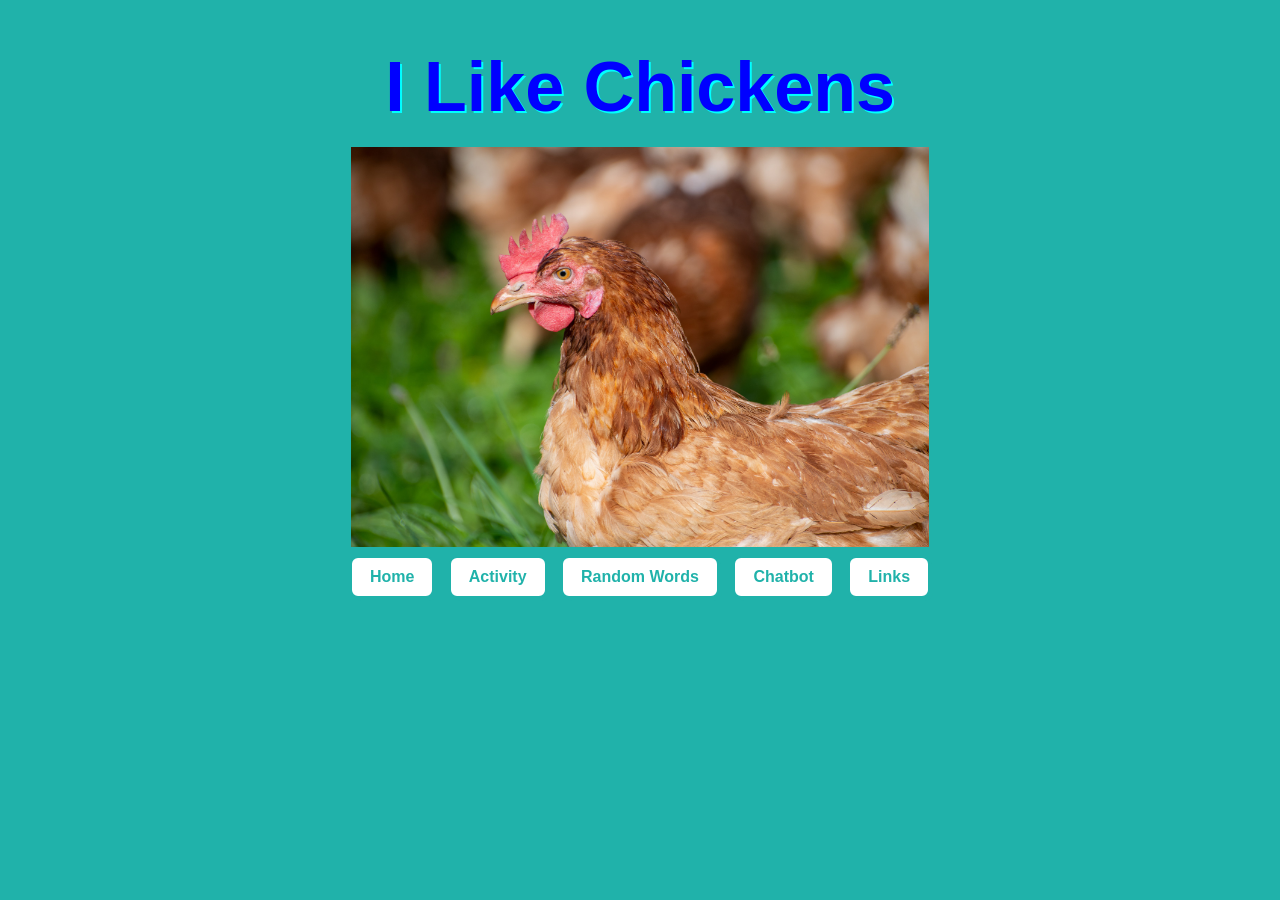
<file: index.html>
<!DOCTYPE html>
<html lang="en">
  <head>
    <title>My Website</title>
    <link rel="stylesheet" href="styles.css">
  </head>

  <body>

    <div>
      <h1>I Like Chickens</h1>
      <img src="chicken.jpg" height="400" alt="A simple chicken">
    </div>

    <div>
      <a href="index.html">Home</a>
      <a href="activity.html">Activity</a>
      <a href="randomWords.html">Random Words</a>
      <a href="chatbot.html">Chatbot</a>
      <a href="links.html">Links</a>
    </div>

  </body>
</html>
</file>
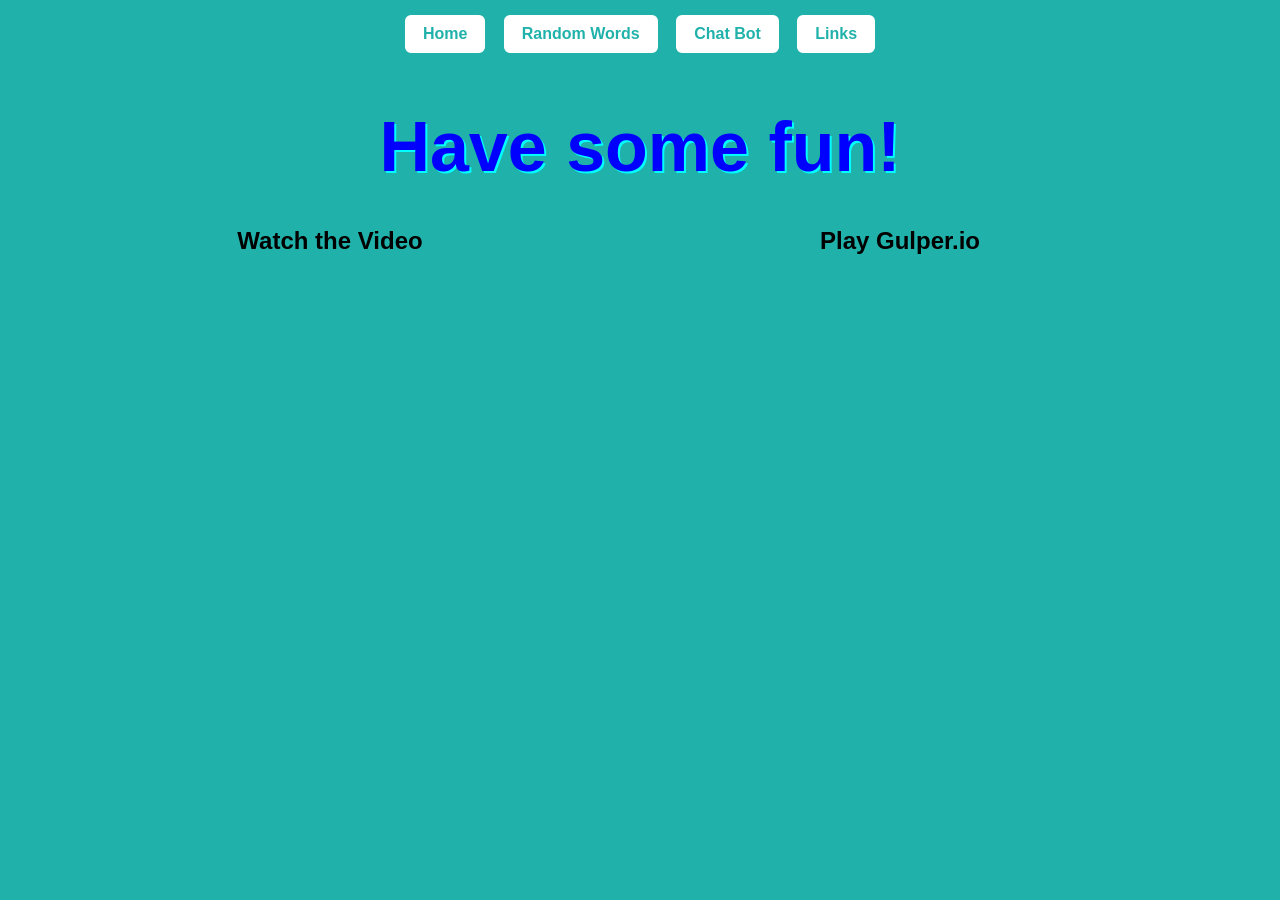
<file: activity.html>
<html>
  <title>Activity</title>
  <link rel="stylesheet" href="styles.css">

<body>

  <a href="index.html">Home</a>
  <a href="randomWords.html">Random Words</a>
  <a href="chatbot.html">Chat Bot</a>
  <a href="links.html">Links</a>

  <h1><strong>Have some fun!</strong></h1>

  <div style="display: flex; justify-content: center; gap: 20px;">

    <!-- Video on the left -->
    <div>
      <h2>Watch the Video</h2>
      <iframe
        width="500"
        height="315"
        src="https://www.youtube.com/embed/x-TuYPDPfok?si=DHOV3sO4HCzPXxWy"
        title="YouTube video player"
        frameborder="0"
        allowfullscreen>
      </iframe>
    </div>

    <!-- Slither.io on the right -->
    <div>
      <h2>Play Gulper.io</h2>
      <iframe
        src="https://www.crazygames.com/embed/slitherio"
        width="600"
        height="400"
        frameborder="0">
      </iframe>
    </div>

  </div>

</body>
</html>


</body>
</html>
</file>
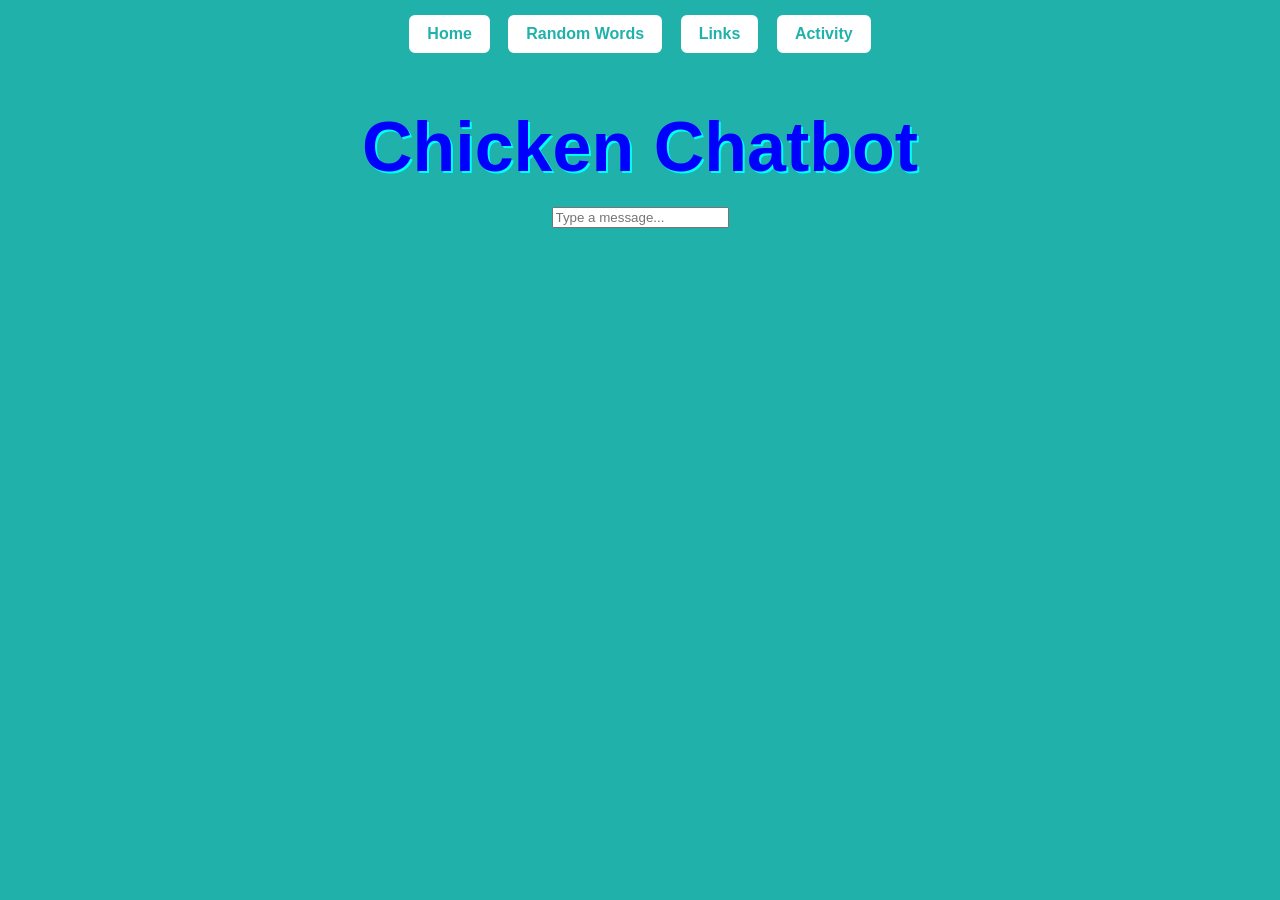
<file: chatbot.html>
<html>
  <title>Mr.Chatbot</title>
  <link rel="stylesheet" href="styles.css">

<body> 
  
  <a href="index.html">Home</a>
  <a href="randomWords.html">Random Words</a>
  <a href="links.html">Links</a>
  <a href="activity.html">Activity</a>
  
  <center>
    <h1><strong>Chicken Chatbot</strong></h1>

    <div id="chat"></div>

    <input type="text" id="userInput" placeholder="Type a message..." onkeypress="handleUserInput(event)">

    <script src="chatz.js"></script>
  </center>

</body> 
</html>
</file>
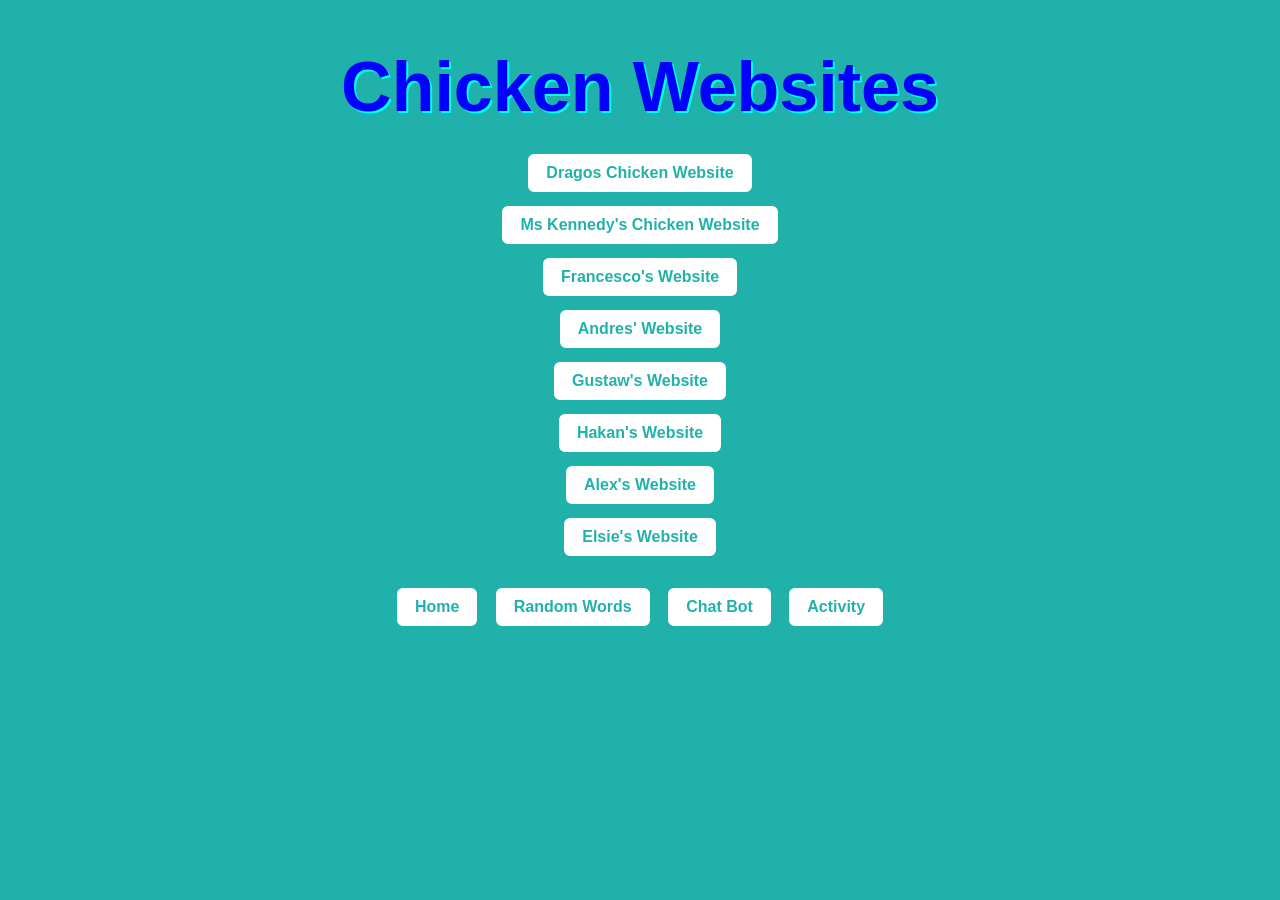
<file: links.html>
<!DOCTYPE html>
<html lang="en">
<head>
  <title>Links</title>
  <link rel="stylesheet" href="styles.css">
</head>

<body>

  <h1>Chicken Websites</h1>

  <div>
    <a href="https://dragosandries302.github.io/coding1/">Dragos Chicken Website</a><br>
    <a href="https://mskennedyj.github.io/coding1/">Ms Kennedy's Chicken Website</a><br>
    <a href="https://PatrickJane100.github.io/Coding-1/">Francesco's Website</a><br>
    <a href="https://HarveySpecter16.github.io/coding1/">Andres' Website</a><br>
    <a href="https://Gus333-sch.github.io/Coding1/">Gustaw's Website</a><br>
    <a href="https://CoolHiglers.github.io/Coding-1/">Hakan's Website</a><br>
    <a href="https://AlejandroVCwebsite.github.io/coding-1/">Alex's Website</a><br>
    <a href="https://JiaLinElsieQu.github.io/Coding-1/">Elsie's Website</a>
  </div>

  <br>

<a href="index.html">Home</a>
<a href="randomWords.html">Random Words</a>
<a href="chatbot.html">Chat Bot</a>
<a href="activity.html">Activity</a>  
</body>
</html>
</file>
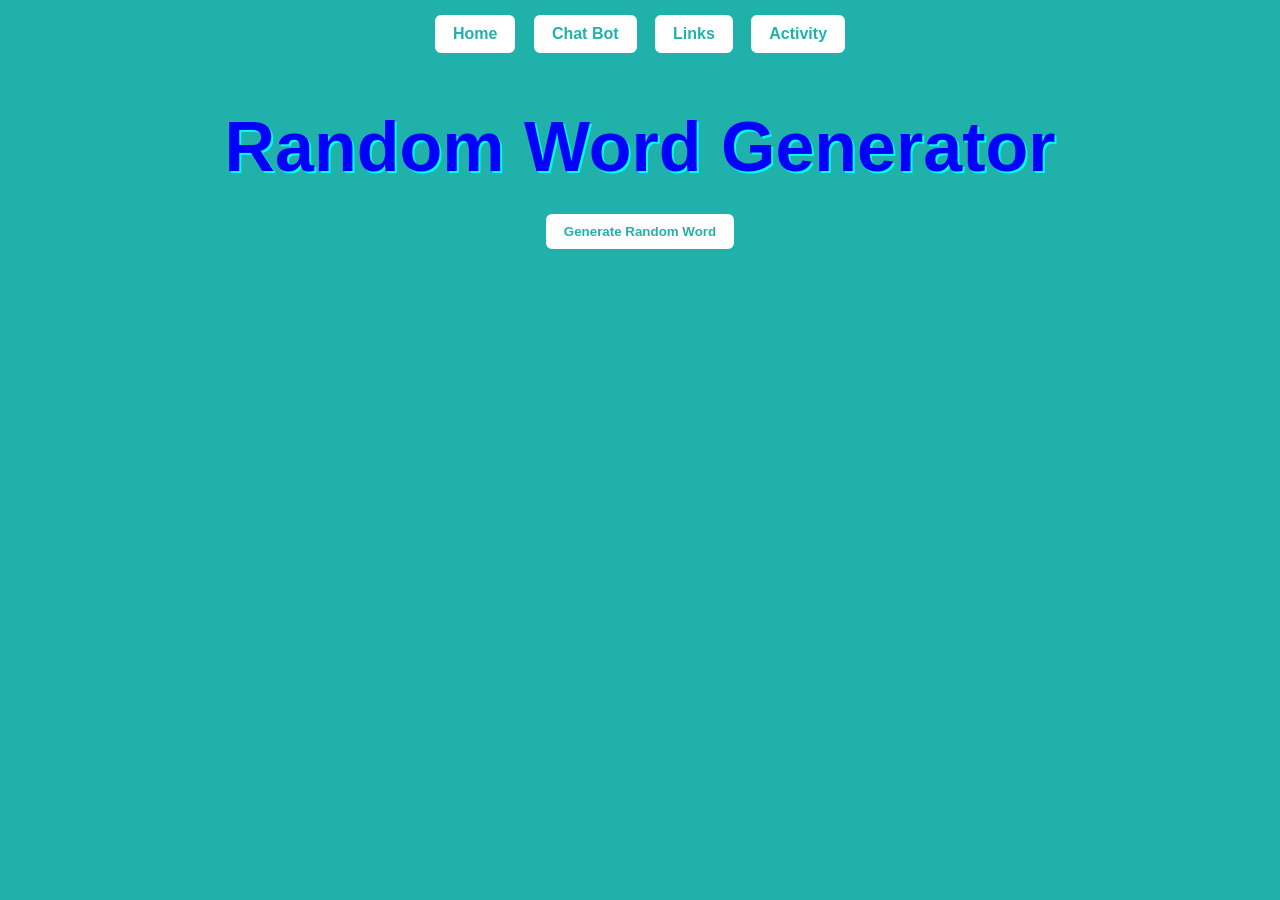
<file: randomWords.html>
<!DOCTYPE html>
<html>
<head>
  <title>Random Word Generator</title>
  <link rel="stylesheet" href="styles.css">
</head>

<body>

<a href="index.html">Home</a>
<a href="chatbot.html">Chat Bot</a>
<a href="links.html">Links</a>
<a href="activity.html">Activity</a>  
  <h1>Random Word Generator</h1>

  <button onclick="generateRandomWord()">Generate Random Word</button>

  <p id="wordDisplay"></p>

  <script src="randomWords.js"></script>

</body>
</html>
</file>
<file: styles.css>
body {
  background-color: LightSeaGreen;
  font-family: Arial, sans-serif;
  text-align:center;
}

h1 {
  font-size: 70px;
  color: Blue;
  margin-bottom: 20px;
  text-shadow: 2px 2px Cyan;
}

.home-button {
  position: absolute;
  top: 20px;
  left: 20px;
  font-size: 20px;
}

a:link,
a:visited {
  display: inline-block;

  background-color: White;
  color: LightSeaGreen;

  padding: 10px 18px;
  margin: 5px;
  
  text-decoration: none;
  font-weight: bold;
  
  border: 2px solid LightSeaGreen;
  border-radius: 8px;

  box-shadow: 3px 3px 0px LightSeaGreen;

  transition: all 0.2s ease;
}

button {
  background-color: White;
  color: LightSeaGreen;

  padding: 10px 18px;
  margin: 5px;

  font-weight: bold;

  border: 2px solid LightSeaGreen;
  border-radius: 8px;

  box-shadow: 3px 3px 0px LightSeaGreen;

  transition: all 0.2s ease;
}
</file>
